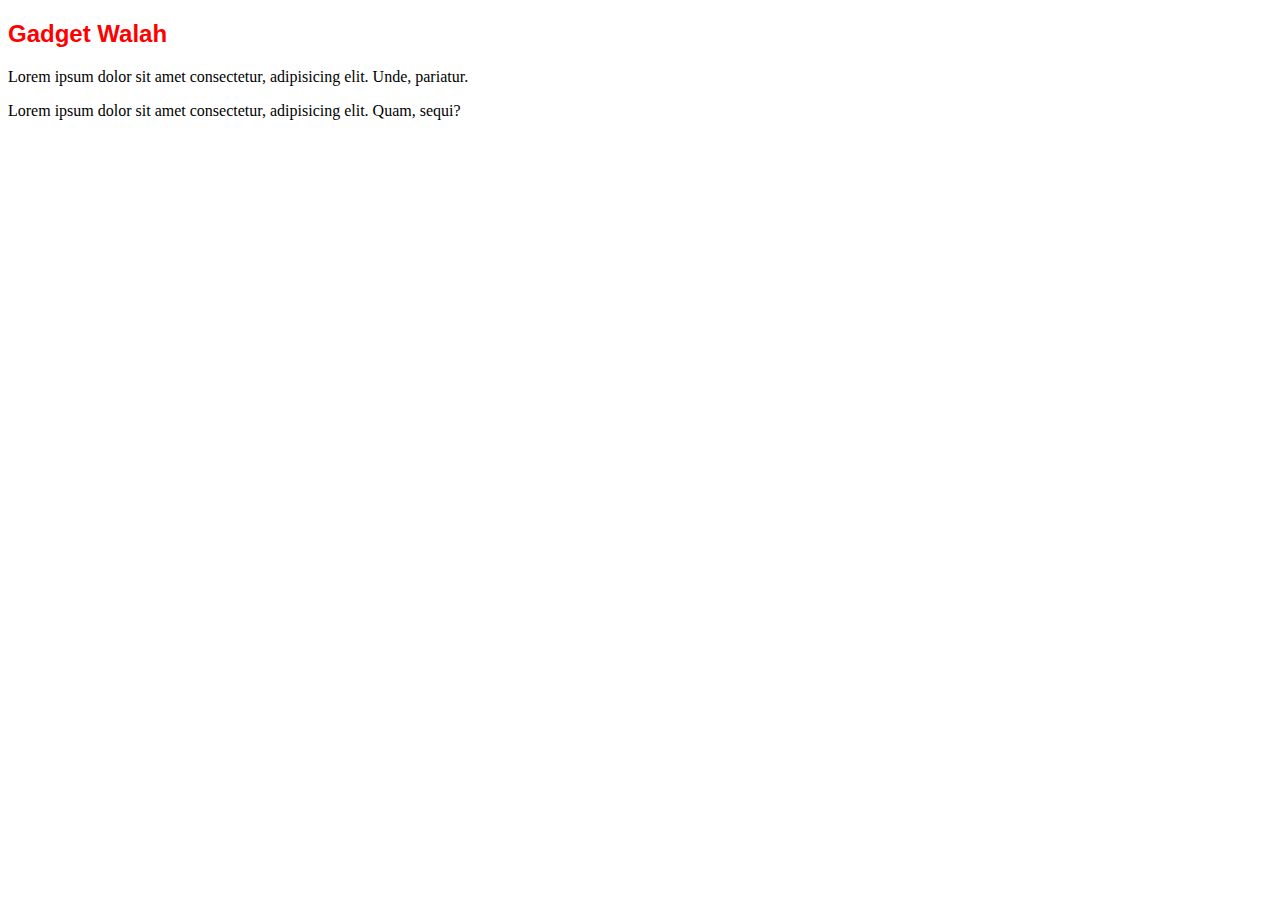
<file: index.html>
<!DOCTYPE html>
<html lang="en">
  <meta charset="UTF-8">
  <meta name="keywords" content="">
  <meta name="description" content="">
  <meta name="author" content="Prachurjo">
  <meta name="viewport" content="width=device-width">
  <head>
    <title>
     Gadget Walah
    </title>
    <link rel="shortcut icon" href="https://scontent.fdac157-1.fna.fbcdn.net/v/t39.30808-1/461263456_122106832070530371_6609353069821284883_n.jpg?stp=c15.17.170.169a_dst-jpg_p200x200_tt6&_nc_cat=100&ccb=1-7&_nc_sid=2d3e12&_nc_ohc=rgtPdKC5QNgQ7kNvgES7jGl&_nc_oc=Adj8dbhfdO37P3WEflkI2g57NpAML4-BzdgEQWnXBDnuSKLVf6QXk1DmerEKeWsb6LE&_nc_zt=24&_nc_ht=scontent.fdac157-1.fna&_nc_gid=Ac_RVGst84fxdIN7QxhCXug&oh=00_AYBaT7eTvp2jXPfzj8wGrsF7wIcZJ1oLH1el3QDht8vkFQ&oe=677963C4" type="image/x-icon" >
    <link rel="stylesheet" href="style/style.css">
    <body>
      <h2>Gadget Walah</h2>
      
        <p>Lorem ipsum dolor sit amet consectetur, adipisicing elit. Unde, pariatur.</p>
        <p>Lorem ipsum dolor sit amet consectetur, adipisicing elit. Quam, sequi?</p>
    </body>
</html>
</file>
<file: style/style.css>
h2{
    font-family: 'Franklin Gothic Medium', 'Arial Narrow', Arial, sans-serif;
    color: red;
}
</file>
